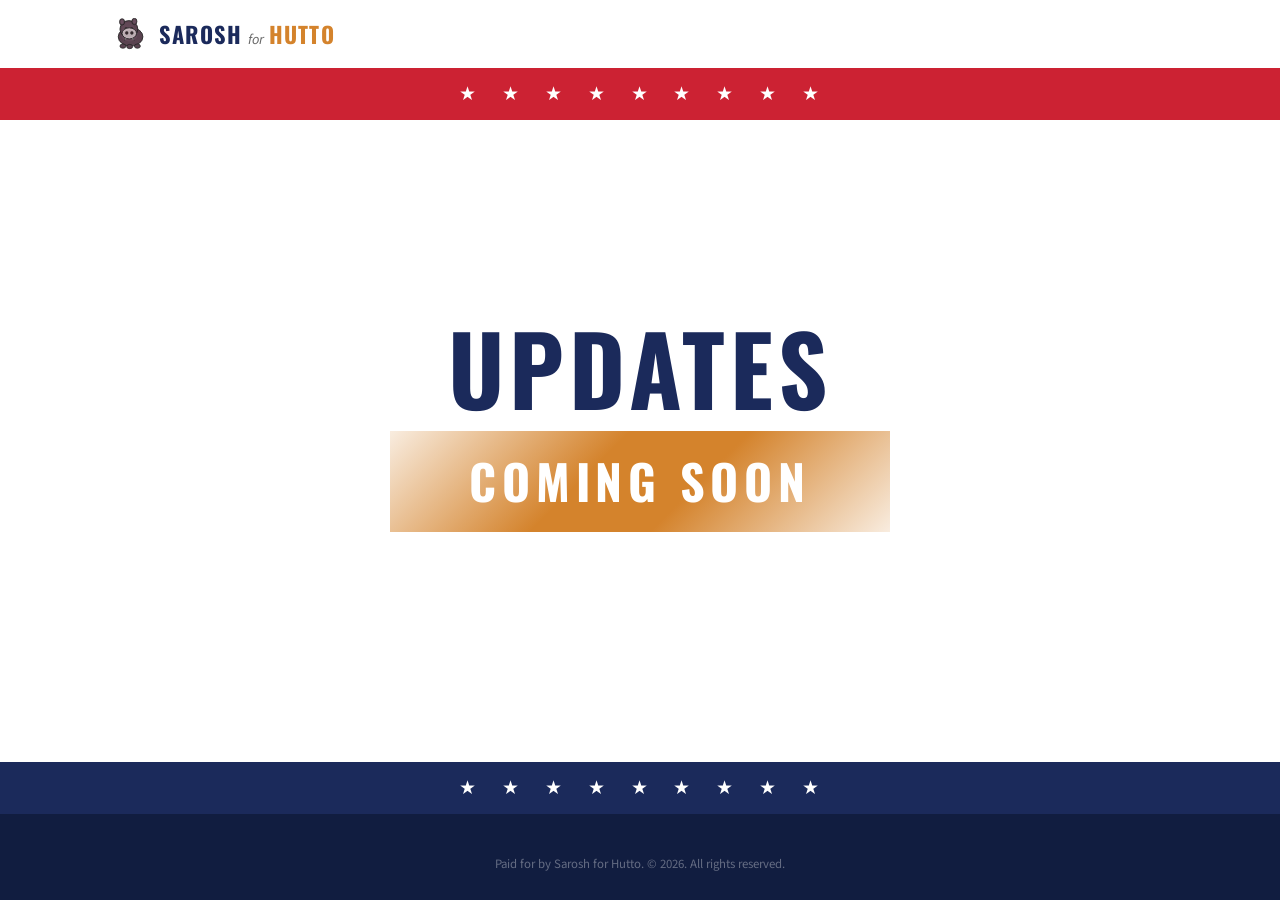
<file: index.html>
<!DOCTYPE html>
<html lang="en">
<head>
  <meta charset="UTF-8">
  <meta name="viewport" content="width=device-width, initial-scale=1.0">
  <title>Sarosh Jafri for Hutto City Council</title>
  <meta name="description" content="Sarosh Jafri for Hutto City Council. Updates coming soon.">
  <meta property="og:title" content="Sarosh Jafri for Hutto City Council">
  <meta property="og:description" content="Updates coming soon.">
  <meta property="og:type" content="website">
  <meta property="og:url" content="https://saroshforhutto.com">
  <link rel="icon" type="image/svg+xml" href="favicon.svg">
  <link rel="preconnect" href="https://fonts.googleapis.com">
  <link rel="preconnect" href="https://fonts.gstatic.com" crossorigin>
  <link href="https://fonts.googleapis.com/css2?family=Oswald:wght@400;500;600;700&family=Source+Sans+3:wght@400;600;700&display=swap" rel="stylesheet">
  <style>
    /* ============================================
       SAROSH JAFRI FOR HUTTO — Campaign Website
       Colors from campaign sign: Navy, Red, Orange
       ============================================ */

    /* --- Design Tokens --- */
    :root {
      --color-navy: #1b2a5b;
      --color-navy-dark: #111d40;
      --color-red: #cc2233;
      --color-orange: #d4832c;
      --color-white: #ffffff;
      --color-text: #1a1a1a;
      --color-text-light: #666666;

      --font-heading: 'Oswald', 'Impact', sans-serif;
      --font-body: 'Source Sans 3', 'Segoe UI', sans-serif;

      --space-sm: 1rem;
      --space-md: 1.5rem;
      --space-lg: 2.5rem;

      --transition: 0.3s ease;
    }

    /* --- Reset & Base --- */
    *, *::before, *::after {
      box-sizing: border-box;
      margin: 0;
      padding: 0;
    }

    html {
      scroll-behavior: smooth;
    }

    body {
      font-family: var(--font-body);
      color: var(--color-text);
      line-height: 1.7;
      font-size: 17px;
      background: var(--color-white);
      -webkit-font-smoothing: antialiased;
      display: flex;
      flex-direction: column;
      min-height: 100vh;
    }

    a {
      color: var(--color-orange);
      text-decoration: none;
    }

    h1 {
      font-family: var(--font-heading);
      line-height: 1.2;
      color: var(--color-navy);
      letter-spacing: 0.02em;
    }

    .container {
      width: 100%;
      max-width: 1100px;
      margin: 0 auto;
      padding: 0 1.5rem;
    }

    /* --- Navigation --- */
    .navbar {
      position: fixed;
      top: 0;
      left: 0;
      right: 0;
      z-index: 1000;
      background: var(--color-white);
      border-bottom: 3px solid var(--color-red);
      transition: all var(--transition);
    }

    .nav-container {
      display: flex;
      align-items: center;
      justify-content: space-between;
      height: 68px;
    }

    .nav-logo {
      display: flex;
      align-items: baseline;
      gap: 0.35rem;
    }

    /* --- Hippo Icon --- */
    .hippo-icon {
      display: inline-block;
      vertical-align: middle;
    }

    .hippo-nav {
      width: 34px;
      height: 32px;
      margin-right: 0.35rem;
      flex-shrink: 0;
      align-self: center;
    }

    .logo-name {
      font-family: var(--font-heading);
      font-weight: 700;
      font-size: 1.4rem;
      color: var(--color-navy);
      letter-spacing: 0.05em;
    }

    .logo-sep {
      font-family: var(--font-body);
      font-weight: 400;
      font-size: 0.9rem;
      font-style: italic;
      color: var(--color-text-light);
    }

    .logo-office {
      font-family: var(--font-heading);
      font-weight: 700;
      font-size: 1.4rem;
      color: var(--color-orange);
      letter-spacing: 0.05em;
    }

    /* --- Hero --- */
    .hero {
      position: relative;
      flex: 1 0 auto;
      display: flex;
      flex-direction: column;
      align-items: center;
      justify-content: center;
      background: var(--color-white);
      padding: 100px 1.5rem 40px;
      text-align: center;
      overflow: hidden;
    }

    .hero-stars {
      display: flex;
      justify-content: center;
      gap: 1.5rem;
      font-size: 1.2rem;
      color: var(--color-white);
      background: var(--color-red);
      padding: 0.6rem 0;
      width: 100%;
      letter-spacing: 0.1em;
    }

    .hero-stars-top {
      position: absolute;
      top: 68px;
      left: 0;
      right: 0;
    }

    .hero-stars-bottom {
      position: absolute;
      bottom: 0;
      left: 0;
      right: 0;
      background: var(--color-navy);
    }

    .hero-content {
      position: relative;
      z-index: 1;
    }

    .hero-name {
      margin-bottom: var(--space-sm);
    }

    .hero-first {
      display: block;
      font-family: var(--font-heading);
      font-size: clamp(3rem, 8vw, 6rem);
      font-weight: 700;
      color: var(--color-navy);
      letter-spacing: 0.05em;
      line-height: 1;
    }

    .hero-office-band {
      background: linear-gradient(135deg, rgba(212,131,44,0.15) 0%, var(--color-orange) 40%, var(--color-orange) 60%, rgba(212,131,44,0.15) 100%);
      padding: 0.6rem 2rem;
      margin: 0 auto var(--space-md);
      max-width: 500px;
    }

    .hero-office {
      font-family: var(--font-heading);
      font-size: clamp(1.8rem, 5vw, 3rem);
      font-weight: 700;
      color: var(--color-white);
      letter-spacing: 0.12em;
      margin: 0;
    }

    /* --- Footer --- */
    .footer {
      background: var(--color-navy-dark);
      color: rgba(255,255,255,0.7);
      padding: var(--space-lg) 0 var(--space-md);
      flex-shrink: 0;
    }

    .footer-bottom {
      text-align: center;
      font-size: 0.8rem;
      color: rgba(255,255,255,0.35);
    }

    /* --- Responsive --- */

    @media (max-width: 768px) {
      .hero-stars {
        gap: 0.8rem;
        font-size: 1rem;
      }
    }

    @media (max-width: 480px) {
      body {
        font-size: 16px;
      }
    }
  </style>
</head>
<body>
  <!-- Navigation -->
  <nav class="navbar" id="navbar">
    <div class="container nav-container">
      <a href="/" class="nav-logo">
        <svg class="hippo-icon hippo-nav" viewBox="0 0 160 150" fill="none" xmlns="http://www.w3.org/2000/svg">
          <!-- Body -->
          <ellipse cx="78" cy="88" rx="58" ry="44" fill="#5a4350" stroke="#222" stroke-width="4"/>
          <!-- Body highlight -->
          <ellipse cx="72" cy="82" rx="38" ry="28" fill="#6b5060" opacity="0.5"/>
          <!-- Head -->
          <ellipse cx="70" cy="52" rx="42" ry="40" fill="#5a4350" stroke="#222" stroke-width="4"/>
          <!-- Head highlight -->
          <ellipse cx="66" cy="48" rx="30" ry="28" fill="#6b5060" opacity="0.4"/>
          <!-- Ears -->
          <ellipse cx="38" cy="18" rx="12" ry="15" fill="#5a4350" stroke="#222" stroke-width="3.5"/>
          <ellipse cx="38" cy="18" rx="7" ry="10" fill="#6b5060"/>
          <ellipse cx="96" cy="16" rx="12" ry="15" fill="#5a4350" stroke="#222" stroke-width="3.5"/>
          <ellipse cx="96" cy="16" rx="7" ry="10" fill="#6b5060"/>
          <!-- Snout -->
          <ellipse cx="72" cy="72" rx="34" ry="26" fill="#c4b4ba" stroke="#222" stroke-width="4"/>
          <!-- Snout shading -->
          <ellipse cx="72" cy="74" rx="26" ry="18" fill="#b0a0a6" opacity="0.4"/>
          <!-- Eyes (squinting/happy) -->
          <path d="M52 46 Q56 42 60 46" stroke="#222" stroke-width="3.5" fill="none" stroke-linecap="round"/>
          <path d="M80 46 Q84 42 88 46" stroke="#222" stroke-width="3.5" fill="none" stroke-linecap="round"/>
          <!-- Nostrils -->
          <ellipse cx="60" cy="70" rx="6.5" ry="7" fill="#3a2a30" stroke="#222" stroke-width="2"/>
          <ellipse cx="84" cy="70" rx="6.5" ry="7" fill="#3a2a30" stroke="#222" stroke-width="2"/>
          <!-- Tusks -->
          <path d="M54 94 L50 106 L58 98" fill="white" stroke="#222" stroke-width="2.5" stroke-linejoin="round"/>
          <path d="M90 94 L94 106 L86 98" fill="white" stroke="#222" stroke-width="2.5" stroke-linejoin="round"/>
          <!-- Legs -->
          <ellipse cx="42" cy="132" rx="14" ry="10" fill="#5a4350" stroke="#222" stroke-width="3.5"/>
          <ellipse cx="74" cy="134" rx="14" ry="10" fill="#5a4350" stroke="#222" stroke-width="3.5"/>
          <ellipse cx="110" cy="132" rx="14" ry="10" fill="#5a4350" stroke="#222" stroke-width="3.5"/>
        </svg>
        <span class="logo-name">SAROSH</span>
        <span class="logo-sep">for</span>
        <span class="logo-office">HUTTO</span>
      </a>
    </div>
  </nav>

  <!-- Hero -->
  <header class="hero" id="hero">
    <div class="hero-stars hero-stars-top">
      <span>&#9733;</span><span>&#9733;</span><span>&#9733;</span><span>&#9733;</span><span>&#9733;</span><span>&#9733;</span><span>&#9733;</span><span>&#9733;</span><span>&#9733;</span>
    </div>
    <div class="container hero-content">
      <h1 class="hero-name">
        <span class="hero-first">UPDATES</span>
      </h1>
      <div class="hero-office-band">
        <p class="hero-office">COMING SOON</p>
      </div>
    </div>
    <div class="hero-stars hero-stars-bottom">
      <span>&#9733;</span><span>&#9733;</span><span>&#9733;</span><span>&#9733;</span><span>&#9733;</span><span>&#9733;</span><span>&#9733;</span><span>&#9733;</span><span>&#9733;</span>
    </div>
  </header>

  <!-- Footer -->
  <footer class="footer">
    <div class="container">
      <div class="footer-bottom">
        <p>Paid for by Sarosh for Hutto. &copy; 2026. All rights reserved.</p>
      </div>
    </div>
  </footer>

  <script>
    document.addEventListener('DOMContentLoaded', () => {
      const navbar = document.getElementById('navbar');
      window.addEventListener('scroll', () => {
        navbar.style.boxShadow = window.scrollY > 50
          ? '0 2px 12px rgba(0,0,0,0.1)'
          : 'none';
      });
    });
  </script>
</body>
</html>
</file>
